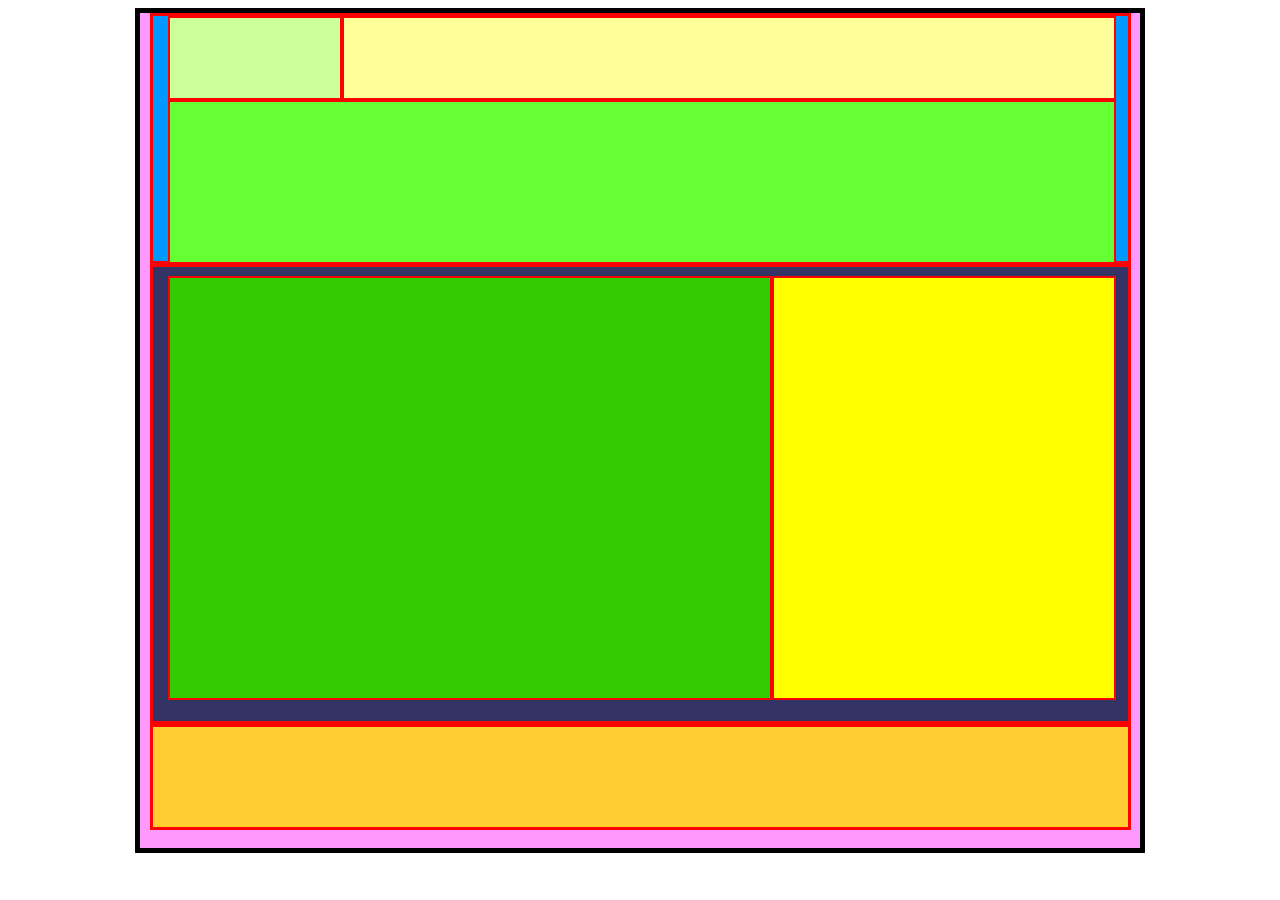
<file: lab10/index.html>
<!DOCTYPE html>
<html>
<head>
	<title></title>

<title>山庄外庙</title>

<meta charset="utf-8">
<link rel="stylesheet" type="text/css" href="css/style.css">

</head>



<body>

<div id="wrap">

	<div id="header">

		<div id="headerlogo">&nbsp;</div>

   		<div id="headernav">&nbsp;</div>

    	<div id="headerbanner">&nbsp;</div>

	</div>

	<div id="content">

    	<div id="contentleft">&nbsp;</div>

    	<div id="contentright">&nbsp;</div>    

    </div>

	<div id="footer">&nbsp;</div>

</div>

</body>

</html>
</file>
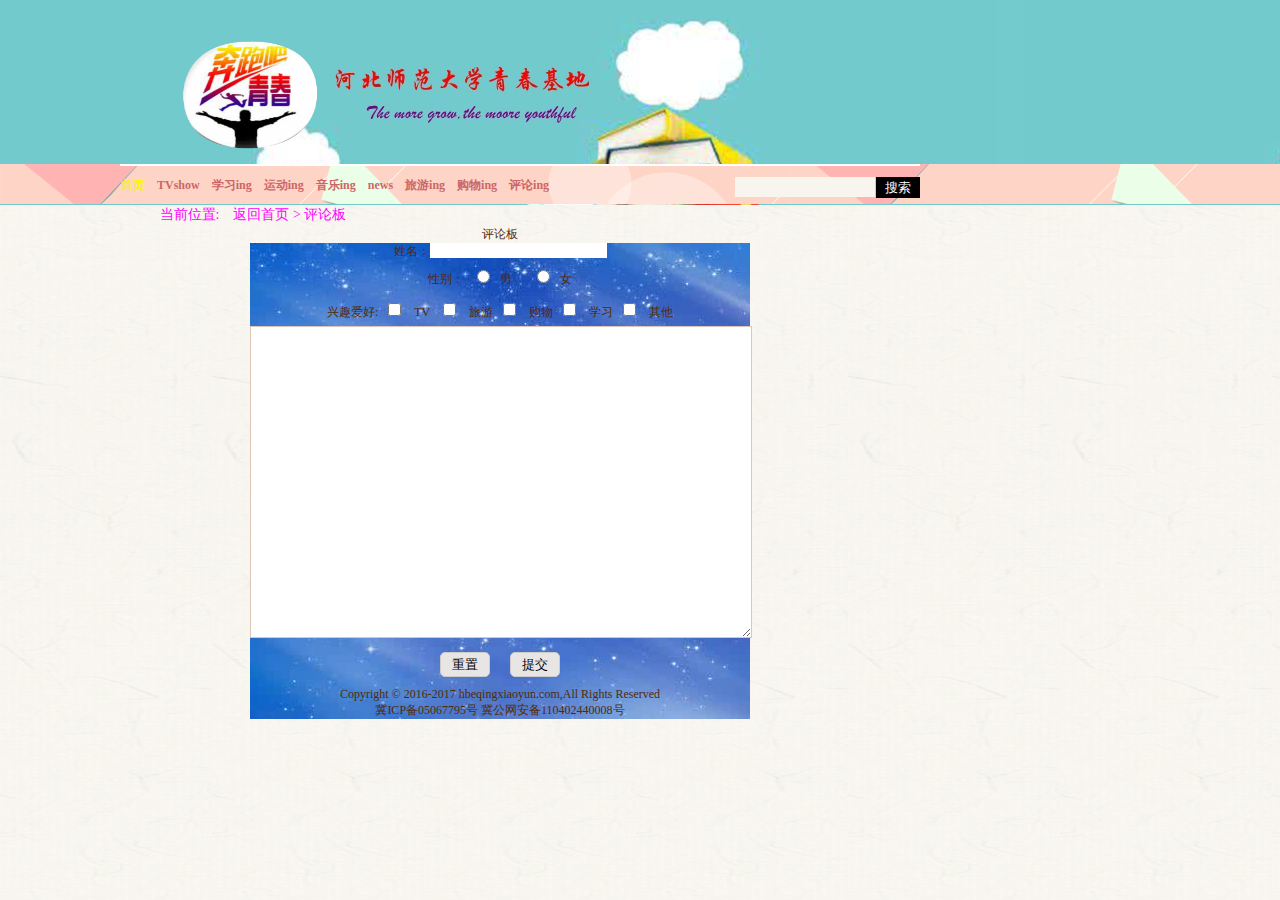
<file: design/comment.html>
<!DOCTYPE html>
<html>
<head>
	<title>青春校园</title>
	<meta charset="utf-8">
	<!-- css -->
	<style type="text/css">
		/*
主体样式
*/
*{
	padding: 0px;
	margin: 0px;
	border: 0px;
}
html{
	padding: 0px;
	color:#522a06; 
	text-align: center;
	font-size: 12px;
	font-family: '宋体'；
}
html img{
	border:0;
}
body{/*height: 750px;*/
	background-image: url(images/bodybg.gif);
}
body ul{
	list-style: none;
}
a{
	color: 	#f9f603;
	text-decoration: none;
}
a:hover{
	text-decoration: underline;
}
/*
网页头部样式
*/
.header{
	width: 1300px;
	height: 205px;
	background-image: url(images/banner.jpg);

}
.banner{
	height: 164px;
	text-align: center;
}
.banner img{
	margin-top: 35px;
	margin-left: -800px;

}

.nav{/*border: 1px  solid;*/
	height: 40px;
	background-image: url(images/nav1.jpg);
}
.nav_body{
	width: 1000px;
}
.nav_content{
	color: #FFFFFF;
	width: 800px;
	margin-left: 120px;
	font-weight: bolder;
}
.nav_content ul{border: 1px #fff solid;
	margin-top: 0px;

}
.nav_content ul li{
	float: left;

}

.nav ul li a{
	color: #CC6666;
	line-height: 40px;
}
.nav ul li a:hover{
	color: #f9f603;
	text-decoration: none;
}
.nav_search{
	margin-right: -40px;
}

.nav_search input{
	width: 140px;
	height: 20px;
	float: right;
	margin-right: 1px;
	margin-top: 11px;
	background-color:#f8f5ee;
}
.nav_search input[type='button']{
	color: #fff;
	width: 44px;
	height: 21px;
	margin-top: 11px;
	margin-right:120px;
	background-color: #000;
}
.shouye{/*border: 1px #FF0000 solid;*/
	font-size: 14px;
	width: 226px;
	height: 20px;
	margin-top: 40px;
	margin-left: 140px;
}
.shouye a{
	color: #FF00FF;
}
.shouye a:hover{
	color: #FF0000;
	text-decoration: none;
}
.luiyanban{ 
	width:950px; 
	background-image: url(images/pinglun.jpg);}
.chongzhi{ 
	width:50px; 
	height:25px; 
	border:#CCCCCC 1px solid; 
	border-radius:5px;
	 background:#e8e6e5; margin:10px;}

.luiyanban{ 
	width:500px; 
	margin:0 auto; 
	padding-bottom:0px;}
.luiyanban_z .xingbei{ margin:10px; }
.luiyanban_z .xingqu{ margin:10px;}
.luiyan{
	 width:490px; 
	 height:300px; 
	 border:#dcc6ba 1px solid;
	  padding:5px; }

	</style>
	<!-- css -->
</head>
<body>
<!-- 页头部分 -->
<div class="header">
	<div class="banner">
		<img src="images/logo.png" width="150px" height="120px">
	</div>
<!-- 导航栏和搜索框 -->
	<div class="nav">
		<div class="nav_body">
		<!-- 导航栏 -->
			<div class="nav_content">
				<ul>
					<li><a href="#"><font color="#f9f603"> 首页</font></a>&nbsp;&nbsp;&nbsp;&nbsp;</li>
					<li><a href="young.html" target="_blank">TVshow</a>&nbsp;&nbsp;&nbsp;&nbsp;</li>
					<li><a href="content.html" target="_blank">学习ing</a>&nbsp;&nbsp;&nbsp;&nbsp;</li>
					<li><a href="#">运动ing</a>&nbsp;&nbsp;&nbsp;&nbsp;</li>
					<li><a href="content.html" target="_blank">音乐ing</a>&nbsp;&nbsp;&nbsp;&nbsp;</li>
					<li><a href="list.html" target="_blank"><font face="华文彩云"> news</font></a>&nbsp;&nbsp;&nbsp;&nbsp;</li>
					<li><a href="#">旅游ing</a>&nbsp;&nbsp;&nbsp;&nbsp;</li>
					<li><a href="#">购物ing</a>&nbsp;&nbsp;&nbsp;&nbsp;</li>
					<li><a href="comment.html" target="_blank">评论ing</a>&nbsp;&nbsp;&nbsp;&nbsp;</li>
				</ul>
			</div>
			<!-- 搜索框 -->
			<div class="nav_search">
				<input type="button" name="search" value="搜索">
				<input type="text" name="keyword">
			</div>
			<div class="shouye"><a href="#">当前位置:&nbsp;&nbsp;&nbsp;&nbsp;</a><a href="young.html" target="parent">返回首页&nbsp;></a><a href="#">&nbsp;评论板</a></div>
			<div class="wenzhang_nr2">
	<div class="fnav">
    	<center><p>评论板</p></center>
  </div>
  <div class="luiyanban">    
    <div class="luiyanban_z" >
      姓名：<input type="text"  class="dan"/><br />
   	  性别：
      <input class="xingbei" name="1" type="radio" value="" />男 &nbsp; &nbsp;
      <input class="xingbei" name="1" type="radio" value="" />女<br />
      兴趣爱好:<input class="xingqu" name="" type="checkbox" value="" />
      TV <input  class="xingqu"  name="" type="checkbox" value="" />
     旅游<input  class="xingqu"  name="" type="checkbox" value="" />
      购物<input  class="xingqu" name="" type="checkbox" value="" />
      学习<input  class="xingqu"  name="" type="checkbox" value="" />
      其他<br />
      <textarea name="" class="luiyan"></textarea>
      <input class="chongzhi" name="" value="重置" type="reset" /><input class="chongzhi" name="" value="提交" type="submit" /></div>
    <div class="footer">
	Copyright © 2016-2017 hbeqingxiaoyun.com,All Rights Reserved<br/>
	冀ICP备05067795号 冀公网安备110402440008号
</div>
</file>
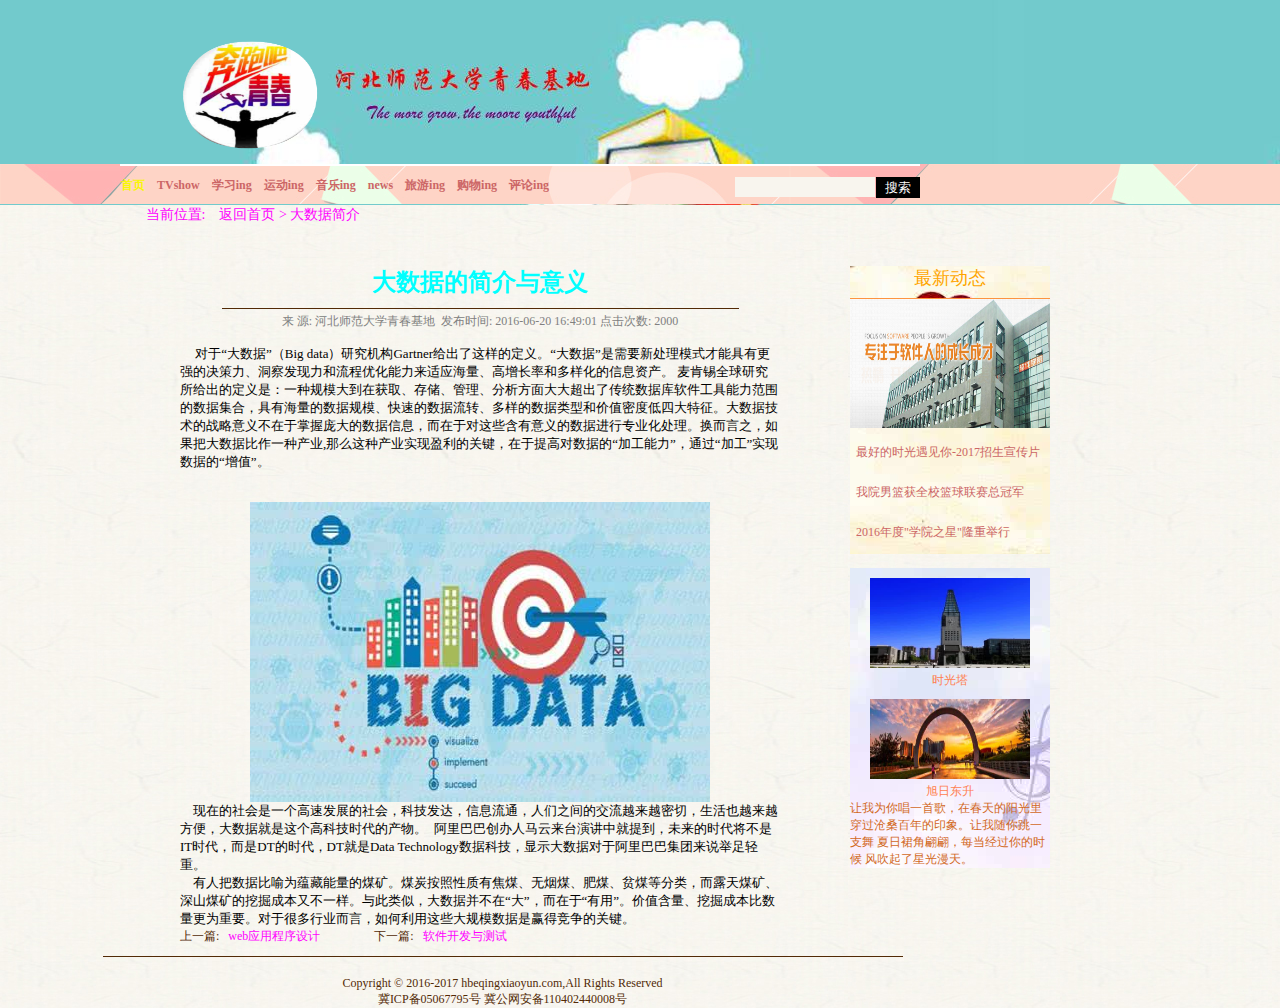
<file: design/content.html>
<!DOCTYPE html>
<html>
<head>
	<title>青春校园</title>
	<meta charset="utf-8">
	<!-- css -->
	<style type="text/css">
	/*
主体样式
*/
*{
	padding: 0px;
	margin: 0px;
	border: 0px;
}
html{
	padding: 0px;
	color:#522a06; 
	text-align: center;
	font-size: 12px;
	font-family: '宋体'；
}
html img{
	border:0;
}
body{/*height: 750px;*/
	background-image: url(images/bodybg.gif);
}
body ul{
	list-style: none;
}
a{
	color: 	#f9f603;
	text-decoration: none;
}
a:hover{
	text-decoration: underline;
}
/*
网页头部样式
*/
.header{
	width: 1300px;
	height: 205px;
	background-image: url(images/banner.jpg);

}
.banner{
	height: 164px;
	text-align: center;
}
.banner img{
	margin-top: 35px;
	margin-left: -800px;

}

.nav{/*border: 1px  solid;*/
	height: 40px;
	background-image: url(images/nav1.jpg);
}
.nav_body{
	width: 1000px;
}
.nav_content{
	color: #FFFFFF;
	width: 800px;
	margin-left: 120px;
	font-weight: bolder;
}
.nav_content ul{border: 1px #fff solid;
	margin-top: 0px;

}
.nav_content ul li{
	float: left;

}

.nav ul li a{
	color: #CC6666;
	line-height: 40px;
}
.nav ul li a:hover{
	color: #f9f603;
	text-decoration: none;
}
.nav_search{
	margin-right: -40px;
}

.nav_search input{
	width: 140px;
	height: 20px;
	float: right;
	margin-right: 1px;
	margin-top: 11px;
	background-color:#f8f5ee;
}
.nav_search input[type='button']{
	color: #fff;
	width: 44px;
	height: 21px;
	margin-top: 11px;
	margin-right:120px;
	background-color: #000;
}
.shouye{/*border: 1px #FF0000 solid;*/
	font-size: 14px;
	width: 226px;
	height: 20px;
	margin-top: 40px;
	margin-left: 140px;
}
.shouye a{
	color: #FF00FF;
}
.shouye a:hover{
	color: #FF0000;
	text-decoration: none;
}
.content{
	/*border: 1px #FF0000 solid;*/
	width: 600px;
	height: 680px;
	margin-left: 180px;
	margin-top: 10px;
	float: left;
}
.wenzhang{/*border: 1px #FF0000 solid;*/
	width: 600px
	height:160px;

}
p{text-align: left;

}
.data{/*border: 1px #FF0000 solid;*/
	width: 600px;
	height: 300px;
}
.data:hover
{ opacity: 0.5;
}
.data img
{

            display:inline;
   }
.data a:hover img {

border:1px solid #333333;

}
.pian{/*border: 1px #FF0000 solid;*/
	
	width: 600px;
	height: 20px;
	text-align: left;
	margin-top: 20px；
}
.pian a{
	color: #FF00FF;
}
.tuwen{/*border: 1px #FF0000 solid;*/
	width: 200px;
	height: 288px;
	text-align: center;
	float: right;
	margin-top: 10px;
	margin-right: -50px;
	background-image: url(images/beij.jpg);
}
.sofware{/*border: 1px #FF0000 solid;*/
	width: 200px;
	height: 260px;
	margin-top: 8px;
}
.sofware ul li a{
	float: left;
	margin-left: 6px;
}
.music{/*border: 1px #FF0000 solid;*/
	
	width: 200px;
	height: 300px;
	float: right;
	margin-right: -50px;
	margin-top: 14px;
	background-image: url(images/music.jpg);
}
.ge a{
	color: #D2691E;

}
.ge a:hover{
	color: #7FFF50;
	text-decoration: none;
}
.footer{
	height: 80px;
	color: #522a06;
	margin-top: 30px;
	margin-left: 5px;
	font-size: 12px;
	text-align: center;
}
.footer img{
	width: 800px;
	height: 1px;
}


		
</style>
<!-- css -->
</head>
<body>
<!-- 页头部分 -->
<div class="header">
	<div class="banner">
		<img src="images/logo.png" width="150px" height="120px">
	</div>
<!-- 导航栏和搜索框 -->
	<div class="nav">
		<div class="nav_body">
		<!-- 导航栏 -->
			<div class="nav_content">
				<ul>
					<li><a href="#"><font color="#f9f603"> 首页</font></a>&nbsp;&nbsp;&nbsp;&nbsp;</li>
					<li><a href="young.html" target="_blank">TVshow</a>&nbsp;&nbsp;&nbsp;&nbsp;</li>
					<li><a href="content.html" target="_blank">学习ing</a>&nbsp;&nbsp;&nbsp;&nbsp;</li>
					<li><a href="#">运动ing</a>&nbsp;&nbsp;&nbsp;&nbsp;</li>
					<li><a href="content.html" target="_blank">音乐ing</a>&nbsp;&nbsp;&nbsp;&nbsp;</li>
					<li><a href="list.html" target="_blank"><font face="华文彩云"> news</font></a>&nbsp;&nbsp;&nbsp;&nbsp;</li>
					<li><a href="#">旅游ing</a>&nbsp;&nbsp;&nbsp;&nbsp;</li>
					<li><a href="#">购物ing</a>&nbsp;&nbsp;&nbsp;&nbsp;</li>
					<li><a href="comment.html" target="_blank">评论ing</a>&nbsp;&nbsp;&nbsp;&nbsp;</li>
				</ul>
			</div>
			<!-- 搜索框 -->
			<div class="nav_search">
				<input type="button" name="search" value="搜索">
				<input type="text" name="keyword">
			</div>
			<div class="shouye"><a href="#">当前位置:&nbsp;&nbsp;&nbsp;&nbsp;</a><a href="young.html" target="parent">返回首页&nbsp;></a><a href="#">&nbsp;大数据简介</a></div>
			<div class="content">
				<div class="wenzhang">
					<h1><font color="#00FFFF">大数据的简介与意义</font></h1>
					<img src="images/line.jpg"><br/>
					<font color="gray">来 源: 河北师范大学青春基地  发布时间: 2016-06-20 16:49:01 点击次数: 2000</font> <br/><br/>
					<p class="p">&nbsp;&nbsp;&nbsp;&nbsp;<font size="2px" color="#000"> 对于“大数据”（Big data）研究机构Gartner给出了这样的定义。“大数据”是需要新处理模式才能具有更强的决策力、洞察发现力和流程优化能力来适应海量、高增长率和多样化的信息资产。
					麦肯锡全球研究所给出的定义是：一种规模大到在获取、存储、管理、分析方面大大超出了传统数据库软件工具能力范围的数据集合，具有海量的数据规模、快速的数据流转、多样的数据类型和价值密度低四大特征。大数据技术的战略意义不在于掌握庞大的数据信息，而在于对这些含有意义的数据进行专业化处理。换而言之，如果把大数据比作一种产业,那么这种产业实现盈利的关键，在于提高对数据的“加工能力”，通过“加工”实现数据的“增值”。<br/>  
					</font></p><br/>
				</div>
				<div class="data">
				<a target="_blank" href="images/bigdata.jpg">
					<img src="images/bigdata.jpg" width="460px" height="300px" alt="bigdata">
        
        		</a>

					
				</div>
				<div>
					<p class="p">
						<font size="2px" color="#000">&nbsp;&nbsp;&nbsp;&nbsp;现在的社会是一个高速发展的社会，科技发达，信息流通，人们之间的交流越来越密切，生活也越来越方便，大数据就是这个高科技时代的产物。  阿里巴巴创办人马云来台演讲中就提到，未来的时代将不是IT时代，而是DT的时代，DT就是Data Technology数据科技，显示大数据对于阿里巴巴集团来说举足轻重。 <br/>
						&nbsp;&nbsp;&nbsp;&nbsp;有人把数据比喻为蕴藏能量的煤矿。煤炭按照性质有焦煤、无烟煤、肥煤、贫煤等分类，而露天煤矿、深山煤矿的挖掘成本又不一样。与此类似，大数据并不在“大”，而在于“有用”。价值含量、挖掘成本比数量更为重要。对于很多行业而言，如何利用这些大规模数据是赢得竞争的关键。</font><br/>
					</p>
					
				</div>
				
				<div class="pian">
					 上一篇:<a href="https://www.baidu.com/">&nbsp;&nbsp;&nbsp;web应用程序设计</a>&nbsp;&nbsp;&nbsp;&nbsp;&nbsp;&nbsp;&nbsp;&nbsp;&nbsp;&nbsp;&nbsp;&nbsp;&nbsp;&nbsp;&nbsp;&nbsp;&nbsp;&nbsp;下一篇:<a href="https://www.baidu.com/">&nbsp;&nbsp;&nbsp;软件开发与测试</a>
				</div>
				
					
			</div>
			<div class="tuwen">
					<font face="华文彩云" color="orange" size="4px">最新动态</font><br/> 
					<div class="sofware">
					<img src="images/sofware.png" width="200px" height="130px">
					<ul>
						<li>
					<a href="http://software.hebtu.edu.cn/">最好的时光遇见你-2017招生宣传片</a></li>
					<li><a href="http://software.hebtu.edu.cn/">我院男篮获全校篮球联赛总冠军</a></li>
					<li><a href="http://software.hebtu.edu.cn/">2016年度"学院之星"隆重举行</a></li>

					</ul>

					</div>
			</div>
			<div class="music">
			<img src="images/shiguang.jpg" width="160px" height="90px" style="margin-top: 10px;"><br/><font color="#FF7F50"> 时光塔<br/><img src="images/xuri.jpg"  width="160px" height="80px" style="margin-top: 10px;"><br/>旭日东升</font>
				<div >
					<p class="ge">
						<a href="http://v.youku.com/v_show/id_XNzIyNDc2OTYw.html"> 让我为你唱一首歌，在春天的阳光里
						穿过沧桑百年的印象。让我随你跳一支舞
						夏日裙角翩翩，每当经过你的时候
						风吹起了星光漫天。<a/>
					</p>
				</div>
				
			</div>
<div class="footer">
	
	<img src="images/line.jpg" width="800px" height="1px"><br/><br/>
	Copyright © 2016-2017 hbeqingxiaoyun.com,All Rights Reserved<br/>
	冀ICP备05067795号 冀公网安备110402440008号
</div>
</file>
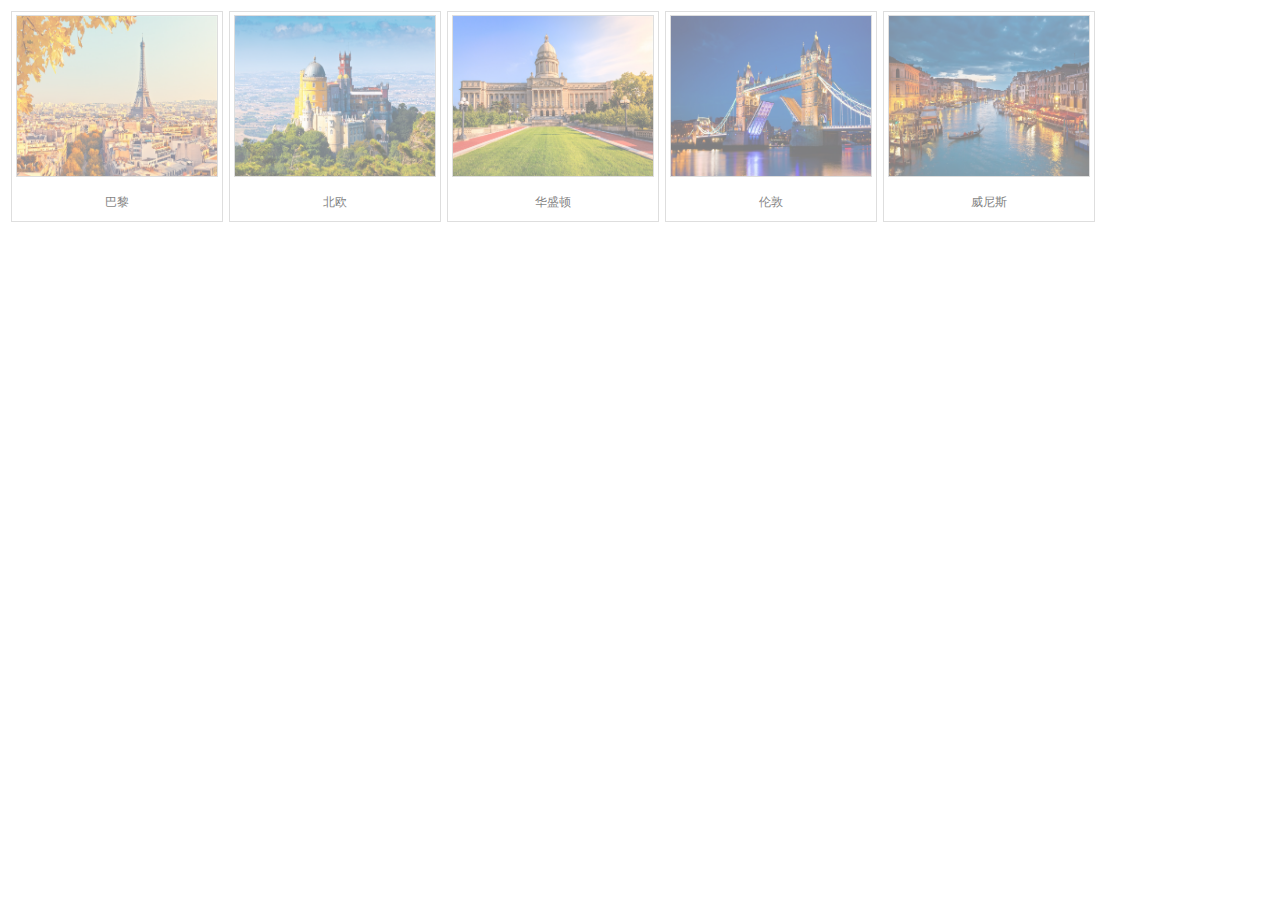
<file: lab11/pic.html>
<!DOCTYPE html>

<html>

<head>

    <title>个性化图片库</title>
    <meta charset="utf-8">
    <link rel="stylesheet" type="text/css" href="css/pic.css">

</head>

<body>

    <div class="imgage">

        <a target="_blank" href="images/pic1.jpg">

            <img src="images/pic1.jpg" alt="paris"/>

        </a>

        <div class="desc">巴黎</div>

    </div>



    <div class="imgage">

        <a target="_blank" href="images/pic2.jpg">

            <img src="images/pic2.jpg" alt="castle"/>

        </a>

        <div class="desc">北欧</div>

    </div>



    <div class="imgage">

        <a target="_blank" href="images/pic3.jpg">

            <img src="images/pic3.jpg" alt="White House"/>

        </a>

        <div class="desc">华盛顿</div>

    </div>



    <div class="imgage">

        <a target="_blank" href="images/pic4.jpg">

            <img src="images/pic4.jpg" alt="london"/>

        </a>

        <div class="desc">伦敦</div>

    </div>

    <div class="imgage">

        <a target="_blank" href="images/pic5.jpg">

            <img src="images/pic5.jpg" alt="Venice" />

        </a>

        <div class="desc">威尼斯</div>

    </div>

</body>

</html>
</file>
<file: lab10/css/style.css>
#wrap{

	width:1000px;

	height:835px;

	border:#000000 5px solid;

	background-color:#FF99FF;

	margin:auto;

}

#header{

	width:960px;

	height:245px;

	border:#FF0000 solid 3px;

	background-color:#0099FF;

	margin:auto;

	padding-left:15px;

}

#headerlogo{

	width:170px;

	height:80px;

	border:#FF0000 solid 2px;

	background-color: #CCFF99;

	margin:auto;

	float:left;

}

#headernav{

	width:770px;

	height:80px;

	border:#FF0000 solid 2px;

	background-color: #FFFF99;

	margin:auto;

	float:left;

}

#headerbanner{

	width:944px;

	height:160px;

	border:#FF0000 solid 2px;

	background-color: #66FF33;

	clear:both;

}

#content{

	width:960px;

	height:445px;

	border:#FF0000 solid 3px;

	background-color: #333366;

	margin:auto;

	padding-left:15px;

	padding-top:9px;

}

#contentleft{

	width:600px;

	height:420px;

	border:#FF0000 solid 2px;

	background-color: #33CC00;

	float:left;

}

#contentright{

	width:340px;

	height:420px;

	border:#FF0000 solid 2px;

	background-color: #FFFF00;

	float:left;

}

#footer{

	width:960px;

	height:100px;

	border:#FF0000 solid 3px;

	background-color: #FFCC33;

	margin:auto;

	padding-left:15px;

}
</file>
<file: lab11/css/pic.css>
.imgage

        {

            margin:3px;

            border:1px solid #bebebe;

            height:auto;

            width:auto;

            float:left;

            text-align:center;

            opacity: 0.5;

        }

.imgage:hover

        {

            opacity: 1.0;

        }

.imgage img

        {

            display:inline;

            margin:3px;

            border:1px solid #bebebe;

            width: 200px;

            height: 160px;

        }

.imgage a:hover img

        {

            border:1px solid #333333;

        }

.desc

        {

            text-align:center;

            font-weight:normal;

            width:200px;

            font-size:12px;

            margin:10px 5px 10px 5px;

        }
</file>
